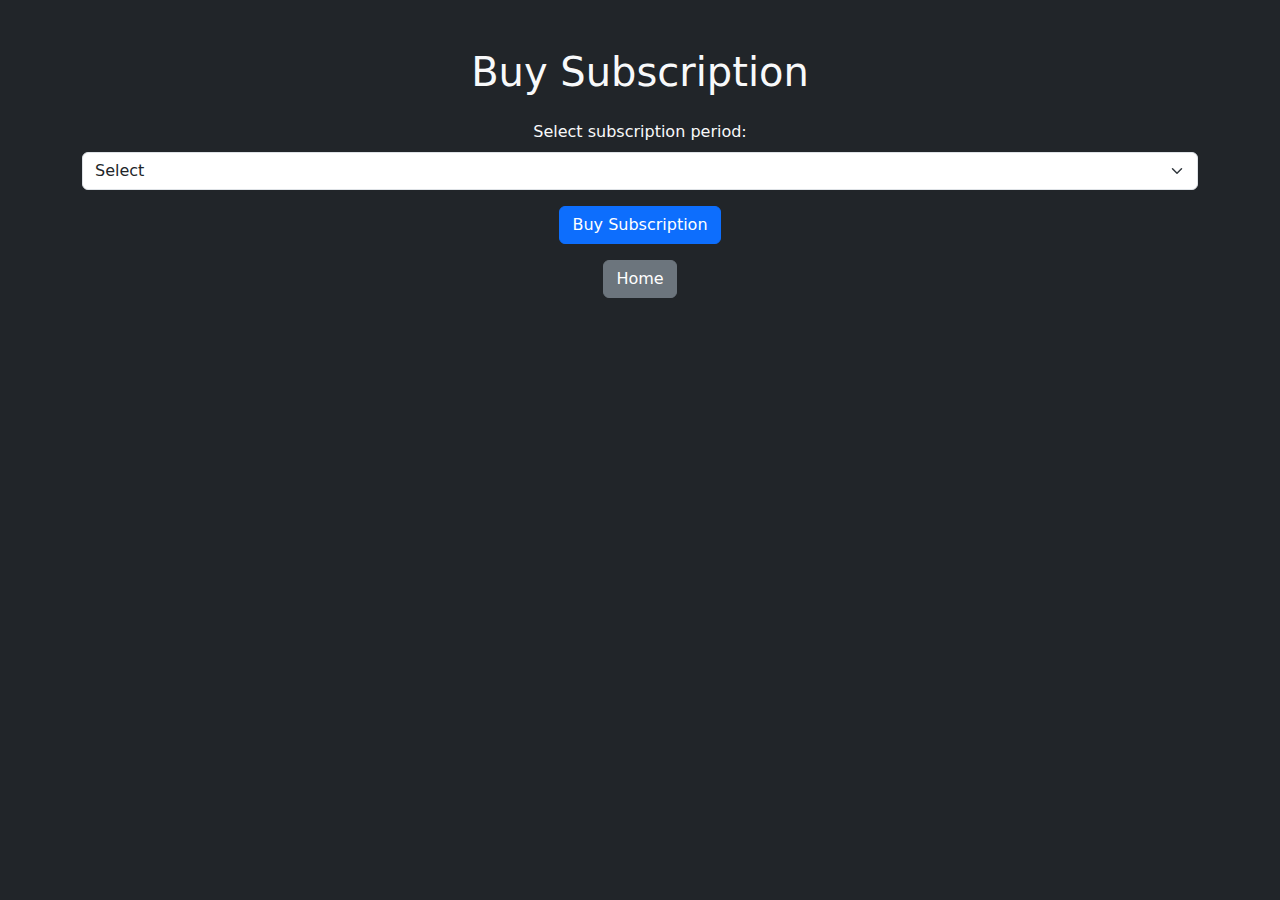
<file: templates/buy_subscription.html>
<!DOCTYPE html>
<html lang="en">
<head>
    <meta charset="UTF-8">
    <title>Buy Subscription</title>
    <link href="https://cdn.jsdelivr.net/npm/bootstrap@5.2.3/dist/css/bootstrap.min.css" rel="stylesheet">
</head>
<body class="bg-dark text-light">
<div class="container text-center mt-5">
    <h1 class="mb-4">Buy Subscription</h1>
    <form method="POST">
      <div class="mb-3">
          <label for="subscription_duration" class="form-label">Select subscription period:</label>
          <select class="form-select" id="subscription_duration" name="subscription_duration" required>
              <option value="">Select</option>
              <option value="1_week">1 Week (Test Period)</option>
              <option value="3_months">3 Months</option>
              <option value="6_months">6 Months</option>
              <option value="12_months">12 Months</option>
              <option value="lifetime">LifeTime</option>
          </select>
      </div>
      <button type="submit" class="btn btn-primary">Buy Subscription</button>
    </form>
    <a href="/" class="btn btn-secondary mt-3">Home</a>
</div>
</body>
</html>
</file>
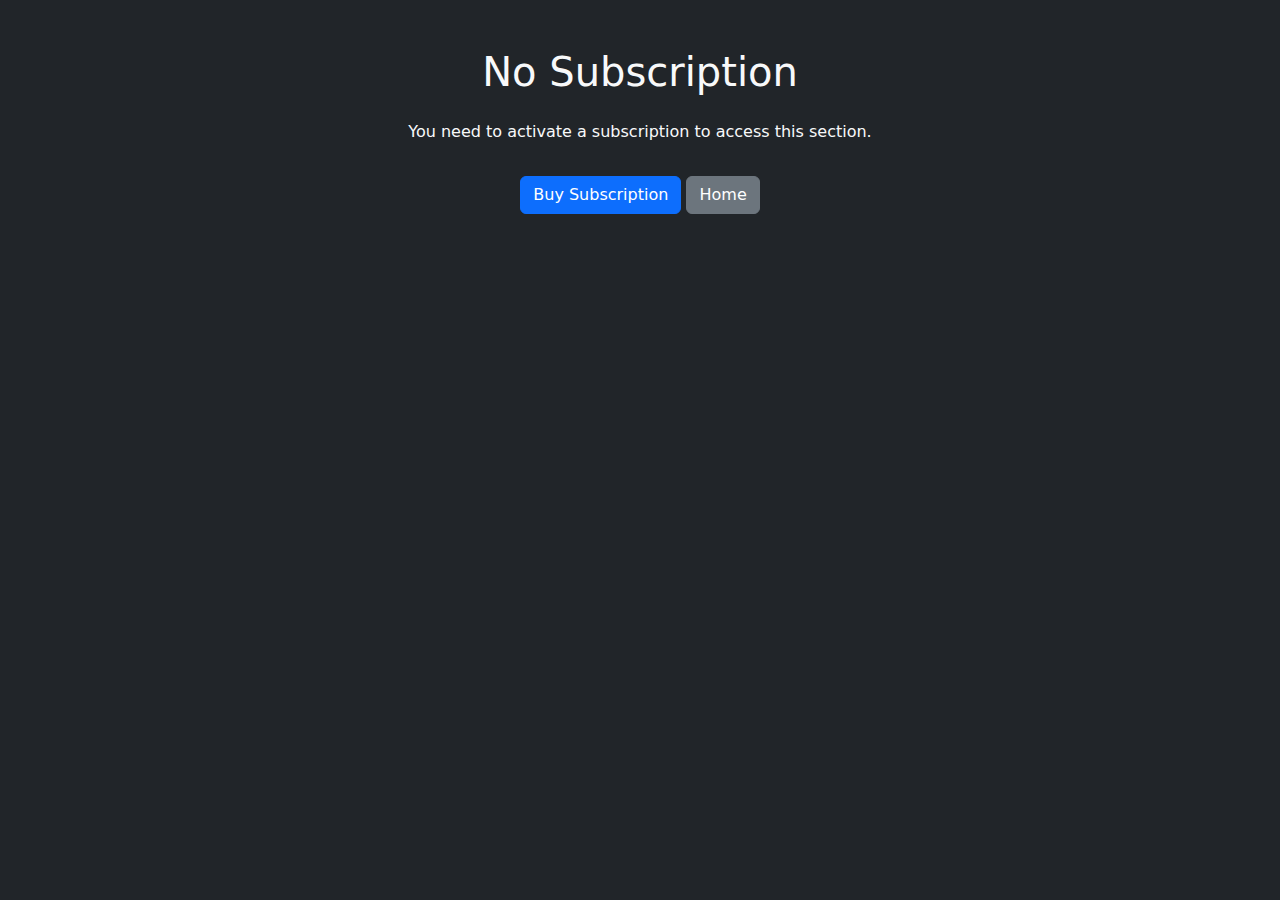
<file: templates/no_subscription.html>
<!DOCTYPE html>
<html lang="en">
<head>
    <meta charset="UTF-8">
    <title>SteamHourBoost - No Subscription</title>
    <link href="https://cdn.jsdelivr.net/npm/bootstrap@5.2.3/dist/css/bootstrap.min.css" rel="stylesheet">
</head>
<body class="bg-dark text-light">
<div class="container text-center mt-5">
    <h1 class="mb-4">No Subscription</h1>
    <p>You need to activate a subscription to access this section.</p>
    <!-- Subscription purchase button -->
    <a href="/buy_subscription" class="btn btn-primary mt-3">Buy Subscription</a>
    <a href="/logout" class="btn btn-secondary mt-3">Home</a>
</div>
</body>
</html>
</file>
